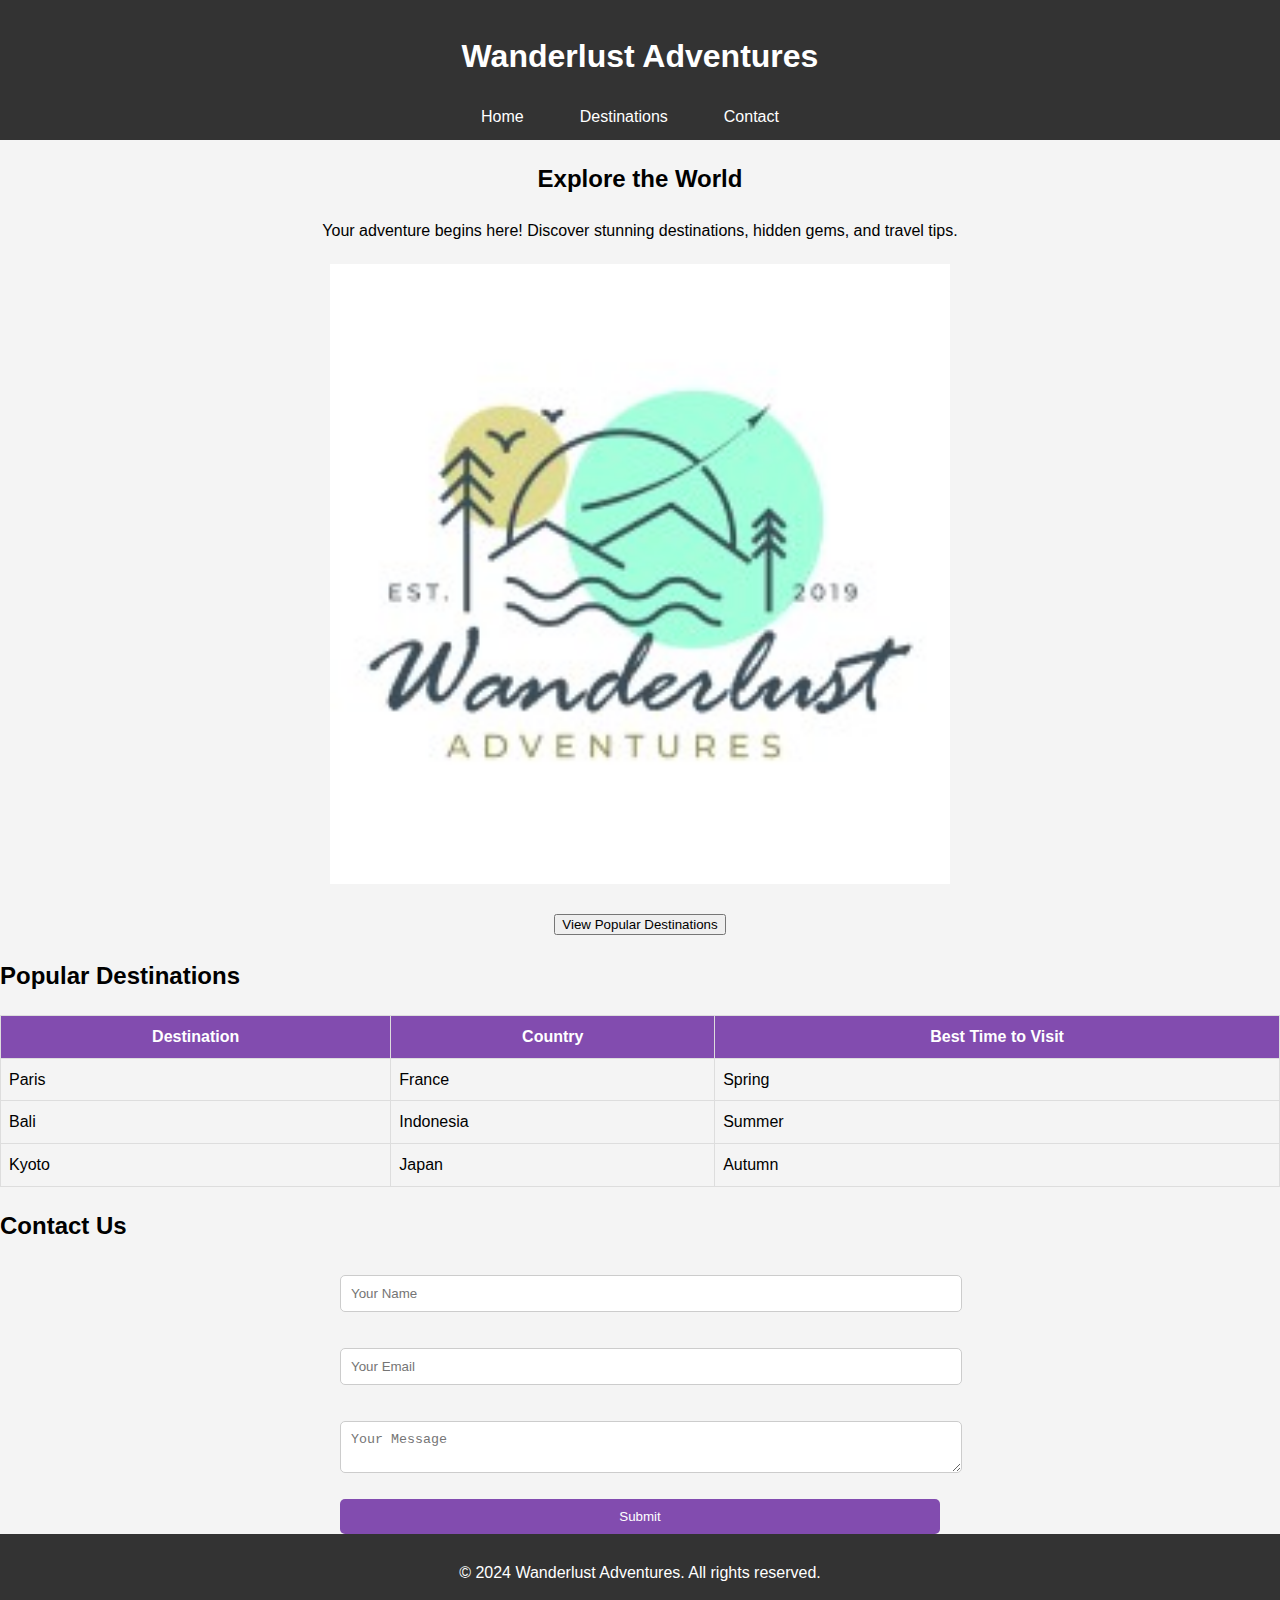
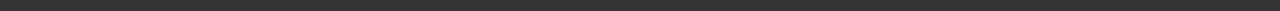
<file: Wanderlust Adventures/html_pages/index.html>
<!DOCTYPE html>
<html lang="en">
<head>
    <meta charset="UTF-8">
    <meta name="viewport" content="width=device-width, initial-scale=1.0">
    <title>Wanderlust Adventures</title>
    <link rel="stylesheet" href="../css/style.css">
    <script src="../js/script.js" defer></script>
</head>
<body>
    <header>
        <h1>Wanderlust Adventures</h1>
        <nav>
            <ul>
                <li><a href="../html_pages/index.html">Home</a></li>
                <li class="dropdown">
                    <a href="#">Destinations</a>
                    <div class="dropdown-content">
                        <a href="../html_pages/destinations.html">Popular Destinations</a>
                        <a href="../html_pages/contact.html">Contact</a>
                    </div>
                </li>
                <li><a href="../html_pages/contact.html">Contact</a></li>
            </ul>
        </nav>
    </header>

    <section class="hero">
        <h2>Explore the World</h2>
        <p>Your adventure begins here! Discover stunning destinations, hidden gems, and travel tips.</p>
        <div class="slideshow">
            <div class="slide fade">
                <img src="../images/home.jfif" alt="Beautiful Destination 1" class="content-image" style="width: 50%;">
            </div>
            <div class="slide fade">
                <img src="../images/pares.jfif" alt="Beautiful Destination 2" class="content-image" style="width: 50%;">
            </div>
            <div class="slide fade">
                <img src="../images/bali.jfif" alt="Beautiful Destination 3" class="content-image" style="width: 50%;">
            </div>
        </div>
        <button onclick="scrollToTable()">View Popular Destinations</button>
    </section>

    <section>
        <h2>Popular Destinations</h2>
        <table id="destination-table">
            <thead>
                <tr>
                    <th>Destination</th>
                    <th>Country</th>
                    <th>Best Time to Visit</th>
                </tr>
            </thead>
            <tbody>
                <tr>
                    <td>Paris</td>
                    <td>France</td>
                    <td>Spring</td>
                </tr>
                <tr>
                    <td>Bali</td>
                    <td>Indonesia</td>
                    <td>Summer</td>
                </tr>
                <tr>
                    <td>Kyoto</td>
                    <td>Japan</td>
                    <td>Autumn</td>
                </tr>
            </tbody>
        </table>
    </section>

    <section>
        <h2>Contact Us</h2>
        <form id="contact-form">
            <input type="text" id="name" name="name" placeholder="Your Name" required>
            <input type="email" id="email" name="email" placeholder="Your Email" required>
            <textarea id="message" name="message" placeholder="Your Message" required></textarea>
            <button type="submit">Submit</button>
        </form>
    </section>

    <footer>
        <p>&copy; 2024 Wanderlust Adventures. All rights reserved.</p>
    </footer>

    <!-- Back to Top Button -->
    <button id="back-to-top" onclick="scrollToTop()">Back to Top</button>
</body>
</html>
</file>
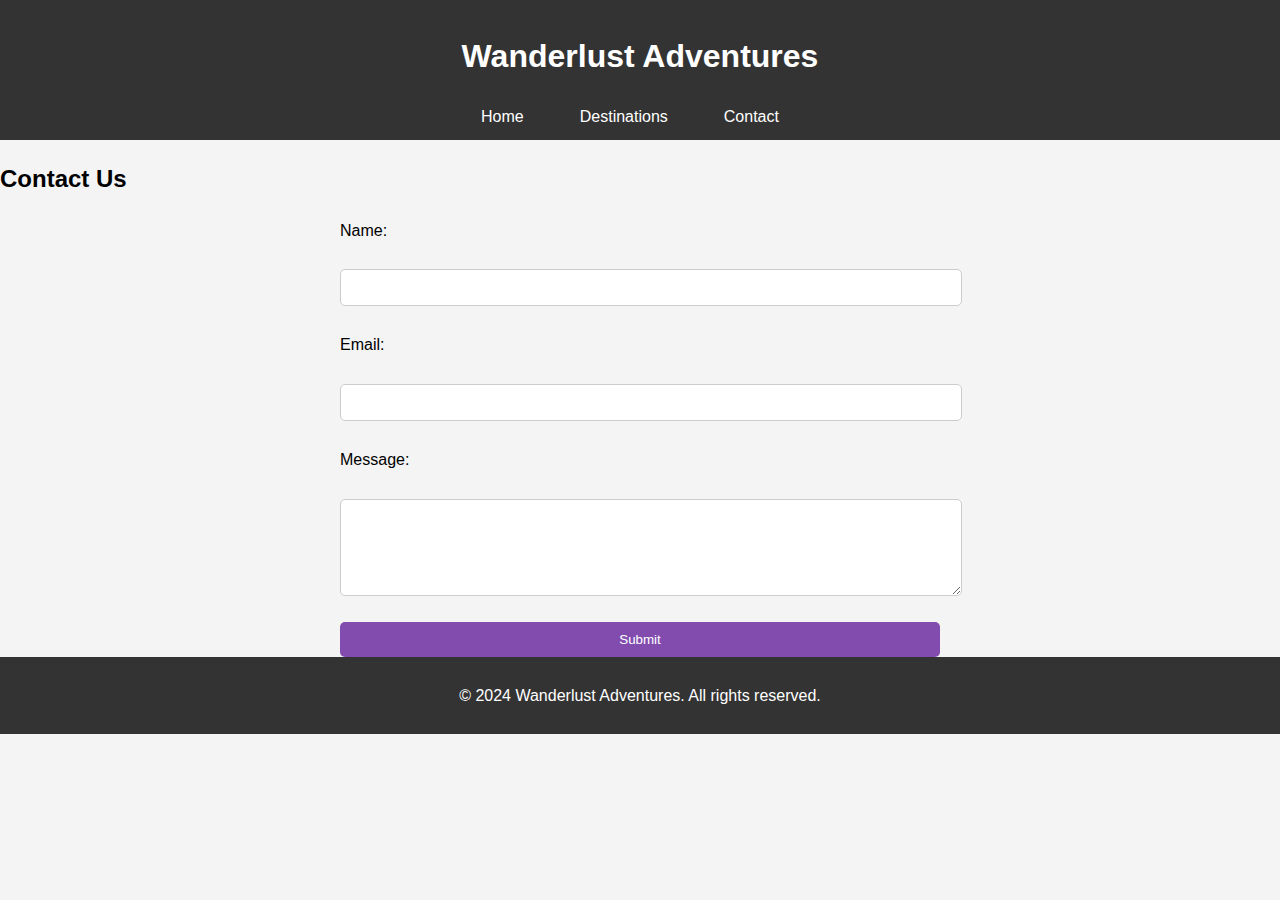
<file: Wanderlust Adventures/html_pages/contact.html>
<!DOCTYPE html>
<html lang="en">
<head>
    <meta charset="UTF-8">
    <meta name="viewport" content="width=device-width, initial-scale=1.0">
    <title>Contact Us - Wanderlust Adventures</title>
    <link rel="stylesheet" href="../css/style.css">
    <script src="../js/script.js" defer></script>
</head>
<body>
    <header>
        <h1>Wanderlust Adventures</h1>
        <nav>
            <ul>
                <li><a href="../html_pages/index.html">Home</a></li>
                <li><a href="../html_pages/destinations.html">Destinations</a></li>
                <li><a href="../html_pages/contact.html">Contact</a></li>
            </ul>
        </nav>
    </header>

    <section>
        <h2>Contact Us</h2>
        <form id="contact-form">
            <label for="name">Name:</label>
            <input type="text" id="name" required>
            <label for="email">Email:</label>
            <input type="email" id="email" required>
            <label for="message">Message:</label>
            <textarea id="message" rows="5" required></textarea>
            <button type="submit">Submit</button>
        </form>
    </section>

    <footer>
        <p>&copy; 2024 Wanderlust Adventures. All rights reserved.</p>
    </footer>
</body>
</html>
</file>
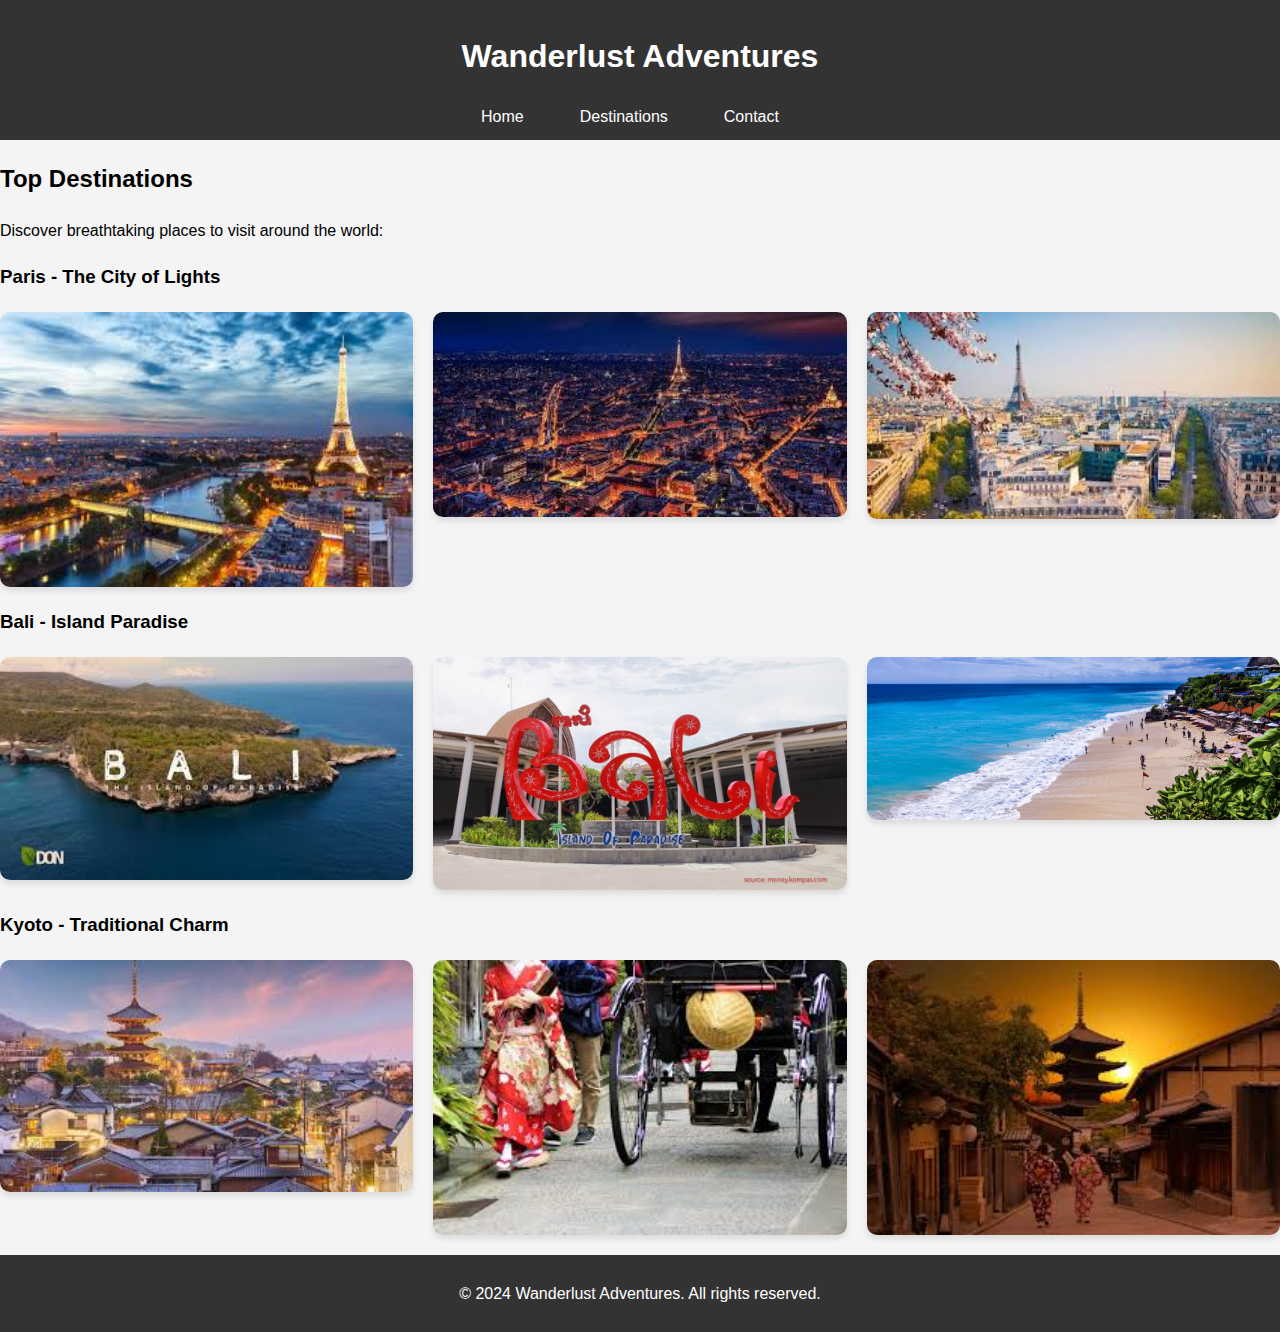
<file: Wanderlust Adventures/html_pages/destinations.html>
<!DOCTYPE html>
<html lang="en">
<head>
    <meta charset="UTF-8">
    <meta name="viewport" content="width=device-width, initial-scale=1.0">
    <title>Destinations - Wanderlust Adventures</title>
    <link rel="stylesheet" href="../css/style.css">
    <script src="../js/script.js" defer></script>
</head>
<body>
    <header>
        <h1>Wanderlust Adventures</h1>
        <nav>
            <ul>
                <li><a href="../html_pages/index.html">Home</a></li>
                <li><a href="../html_pages/destinations.html">Destinations</a></li>
                <li><a href="../html_pages/contact.html">Contact</a></li>
            </ul>
        </nav>
    </header>


    <section>
        <h2>Top Destinations</h2>
        <p>Discover breathtaking places to visit around the world:</p>
        <article>
            <h3>Paris - The City of Lights</h3>
            <div class="image-grid">
                <img src="../images/pares.jfif" alt="Eiffel Tower">
                <img src="../images/P2.jfif" alt="Louvre Museum">
                <img src="../images/P3.jfif" alt="Notre Dame">
            </div>
        </article>
        <article>
            <h3>Bali - Island Paradise</h3>
            <div class="image-grid">
                <img src="../images/bali.jfif" alt="Bali Beach">
                <img src="../images/B2.png" alt="Bali Rice Terraces">
                <img src="../images/b3.jpg" alt="Bali Temple">
            </div>
        </article>
        <article>
            <h3>Kyoto - Traditional Charm</h3>
            <div class="image-grid">
                <img src="../images/kouti.jfif" alt="Arashiyama Bamboo Forest">
                <img src="../images/K2.jfif" alt="Kinkaku-ji Temple">
                <img src="../images/K3.jfif" alt="Fushimi Inari Shrine">
            </div>
        </article>
    </section>

    <footer>
        <p>&copy; 2024 Wanderlust Adventures. All rights reserved.</p>
    </footer>
</body>
</html>
</file>
<file: Wanderlust Adventures/css/style.css>
body {
  font-family: Arial, sans-serif;
  margin: 0;
  padding: 0;
  line-height: 1.6;
}

header {
  background-color: #824caf;
  color: white;
  padding: 1em 0;
  text-align: center;
}

nav ul {
  list-style: none;
  padding: 0;
  display: flex;
  justify-content: center;
  gap: 1em;
}

nav ul li {
  display: inline;
}

nav ul li a {
  color: white;
  text-decoration: none;
}

.hero {
  text-align: center;
  margin: 20px;
}

.content-image {
  max-width: 100%;
  height: auto;
}

table {
  width: 100%;
  border-collapse: collapse;
  margin: 20px 0;
}

table th, table td {
  border: 1px solid #ddd;
  padding: 8px;
}

table th {
  background-color: #824caf;
  color: white;
}

form {
  max-width: 600px;
  margin: auto;
  display: flex;
  flex-direction: column;
  gap: 1em;
}
footer {
  background-color: #333;
  color: white;
  padding: 10px;
  text-align: center;
}

.image-grid {
  display: grid;
  grid-template-columns: repeat(auto-fit, minmax(300px, 1fr));
  gap: 20px;
  margin: 20px 0;
}

.image-grid img {
  width: 100%;
  height: auto;
  border-radius: 10px;
  box-shadow: 0 4px 6px rgba(0, 0, 0, 0.1);
  transition: transform 0.3s ease;
}

.image-grid img:hover {
  transform: scale(1.05);
}



/* General Styles */
body {
  font-family: Arial, sans-serif;
  margin: 0;
  padding: 0;
  background-color: #f4f4f4;
}

header {
  background-color: #333;
  color: white;
  padding: 10px 0;
  text-align: center;
}

nav ul {
  list-style: none;
  margin: 0;
  padding: 0;
  text-align: center;
}

nav ul li {
  display: inline-block;
  margin-right: 20px;
}

nav ul li a {
  color: white;
  text-decoration: none;
  padding: 10px;
}

nav ul li a:hover {
  background-color: #575757;
}

/* Slideshow */
.slideshow {
  position: relative;
  max-width: 100%;
  margin: 20px 0;
}

.slide {
  display: none;
}

.fade {
  animation-name: fade;
  animation-duration: 2s;
}

@keyframes fade {
  from {opacity: 0.4}
  to {opacity: 1}
}

/* Dropdown Menu */
.dropdown {
  position: relative;
  display: inline-block;
}

.dropdown-content {
  display: none;
  position: absolute;
  background-color: #333;
  min-width: 160px;
  z-index: 1;
}

.dropdown-content a {
  color: white;
  padding: 12px 16px;
  text-decoration: none;
  display: block;
}

.dropdown-content a:hover {
  background-color: #575757;
}

/* Contact Form */
form input, form textarea {
  width: 100%;
  padding: 10px;
  margin: 10px 0;
  border-radius: 5px;
  border: 1px solid #ccc;
}

form button {
  padding: 10px 20px;
  background-color: #824caf;
  color: white;
  border: none;
  border-radius: 5px;
  cursor: pointer;
}

form button:hover {
  background-color: #824caf;
}

/* Back-to-Top Button */
#back-to-top {
  display: none;
  position: fixed;
  bottom: 20px;
  right: 20px;
  background-color: #824caf;
  color: white;
  border: none;
  padding: 15px;
  border-radius: 50%;
  font-size: 18px;
  cursor: pointer;
}

#back-to-top:hover {
  background-color: #824caf;
}
</file>
